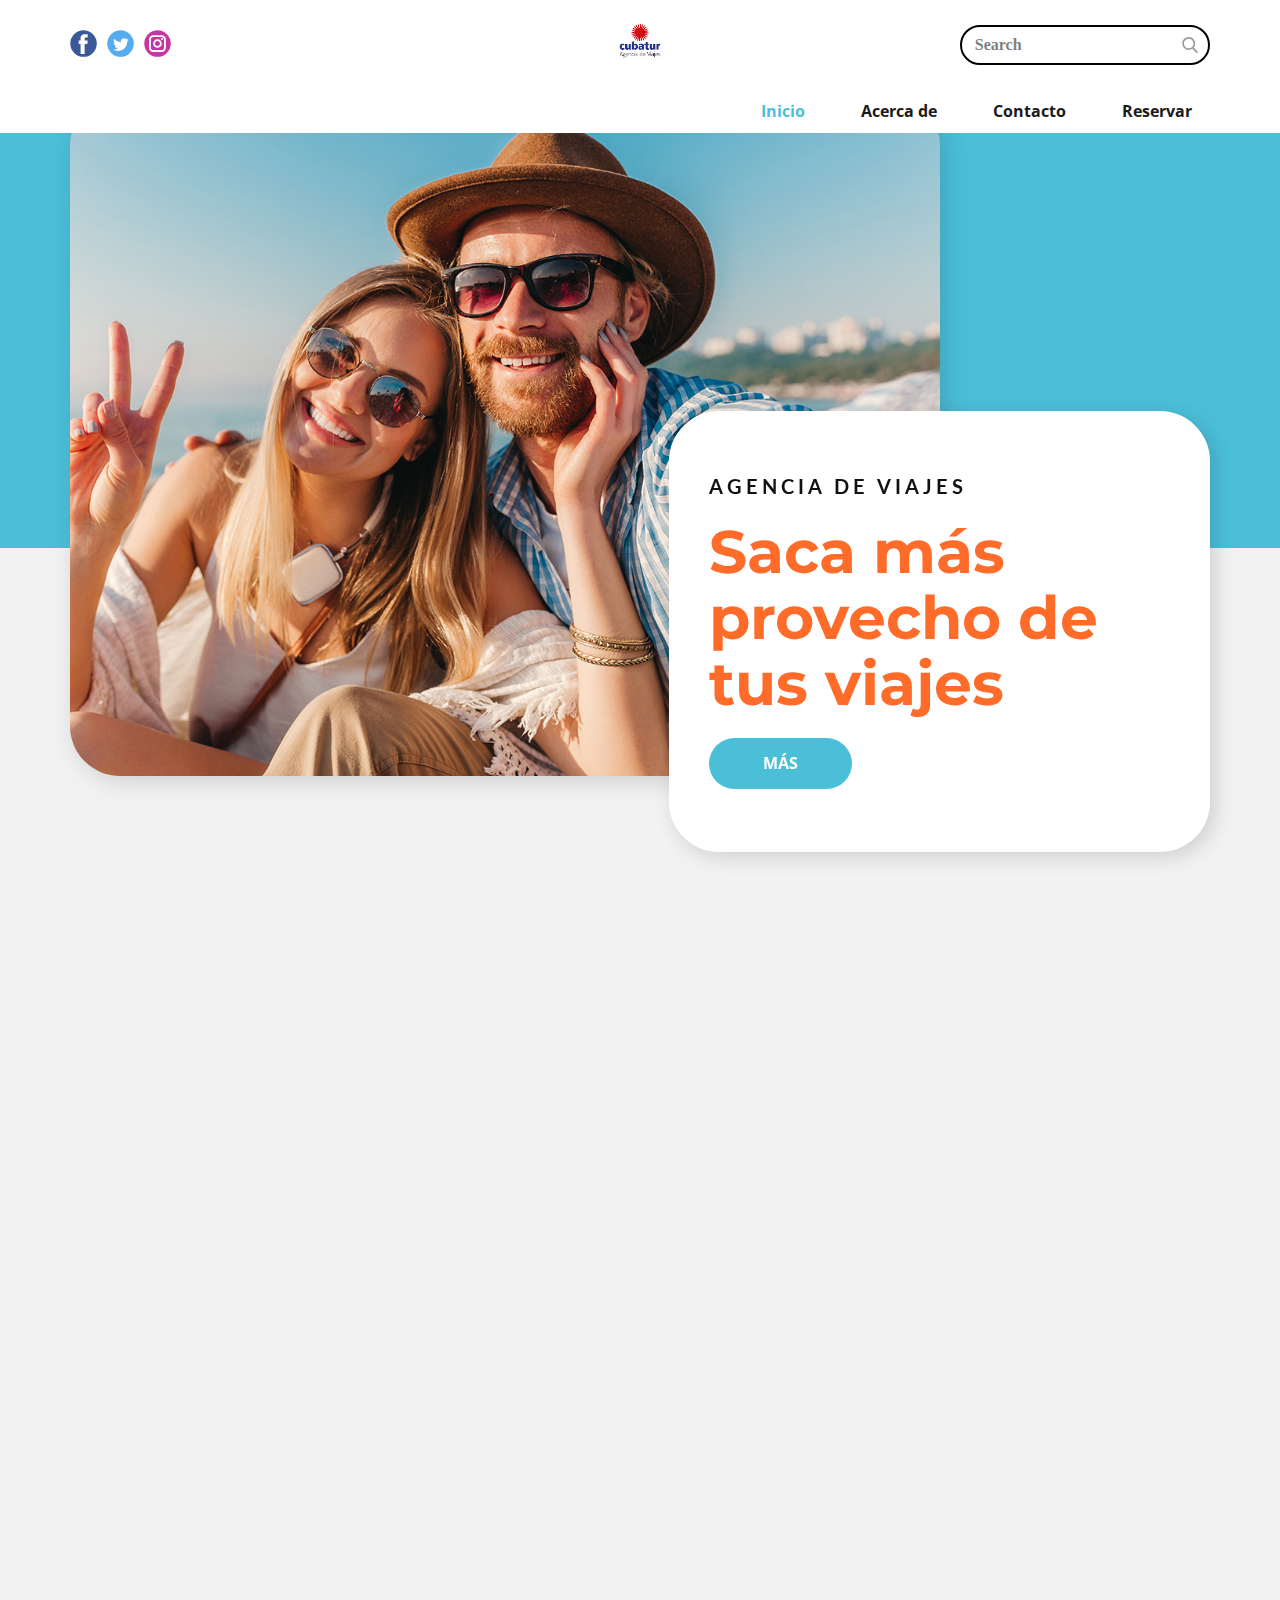
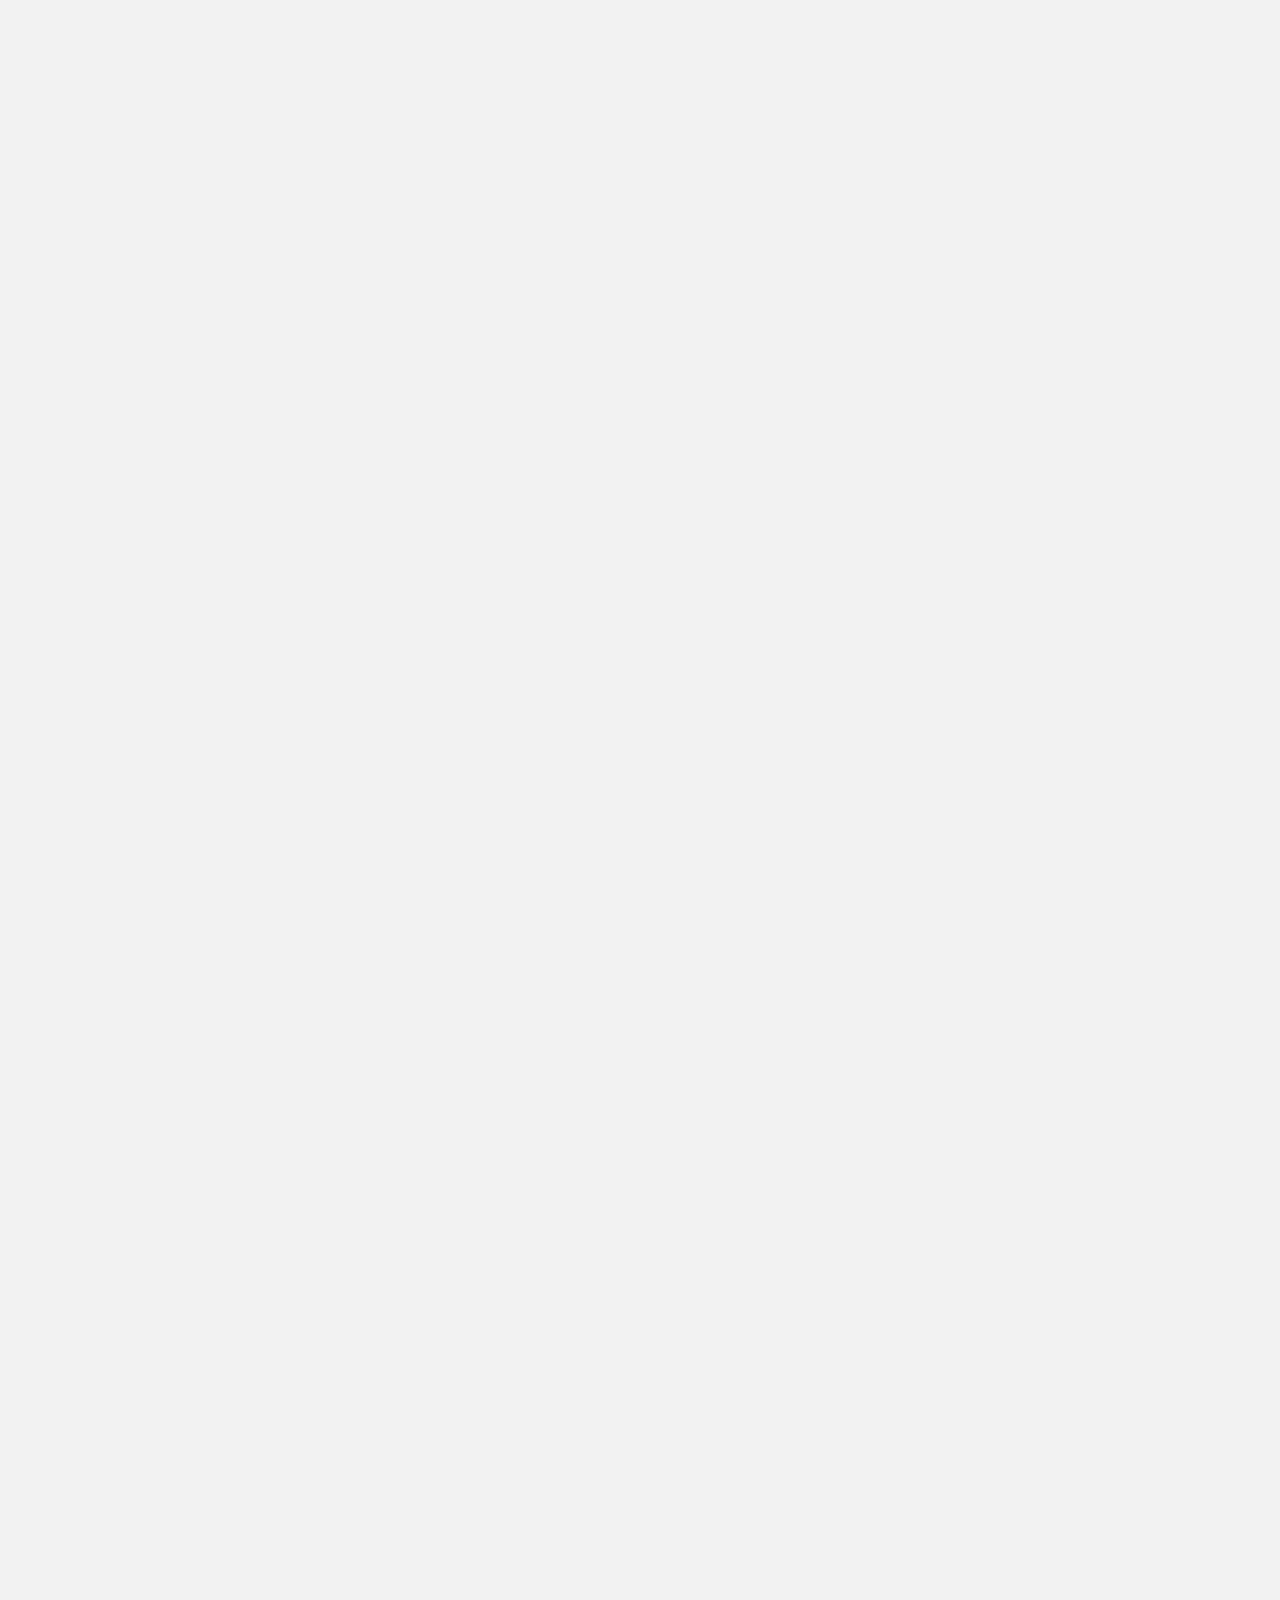
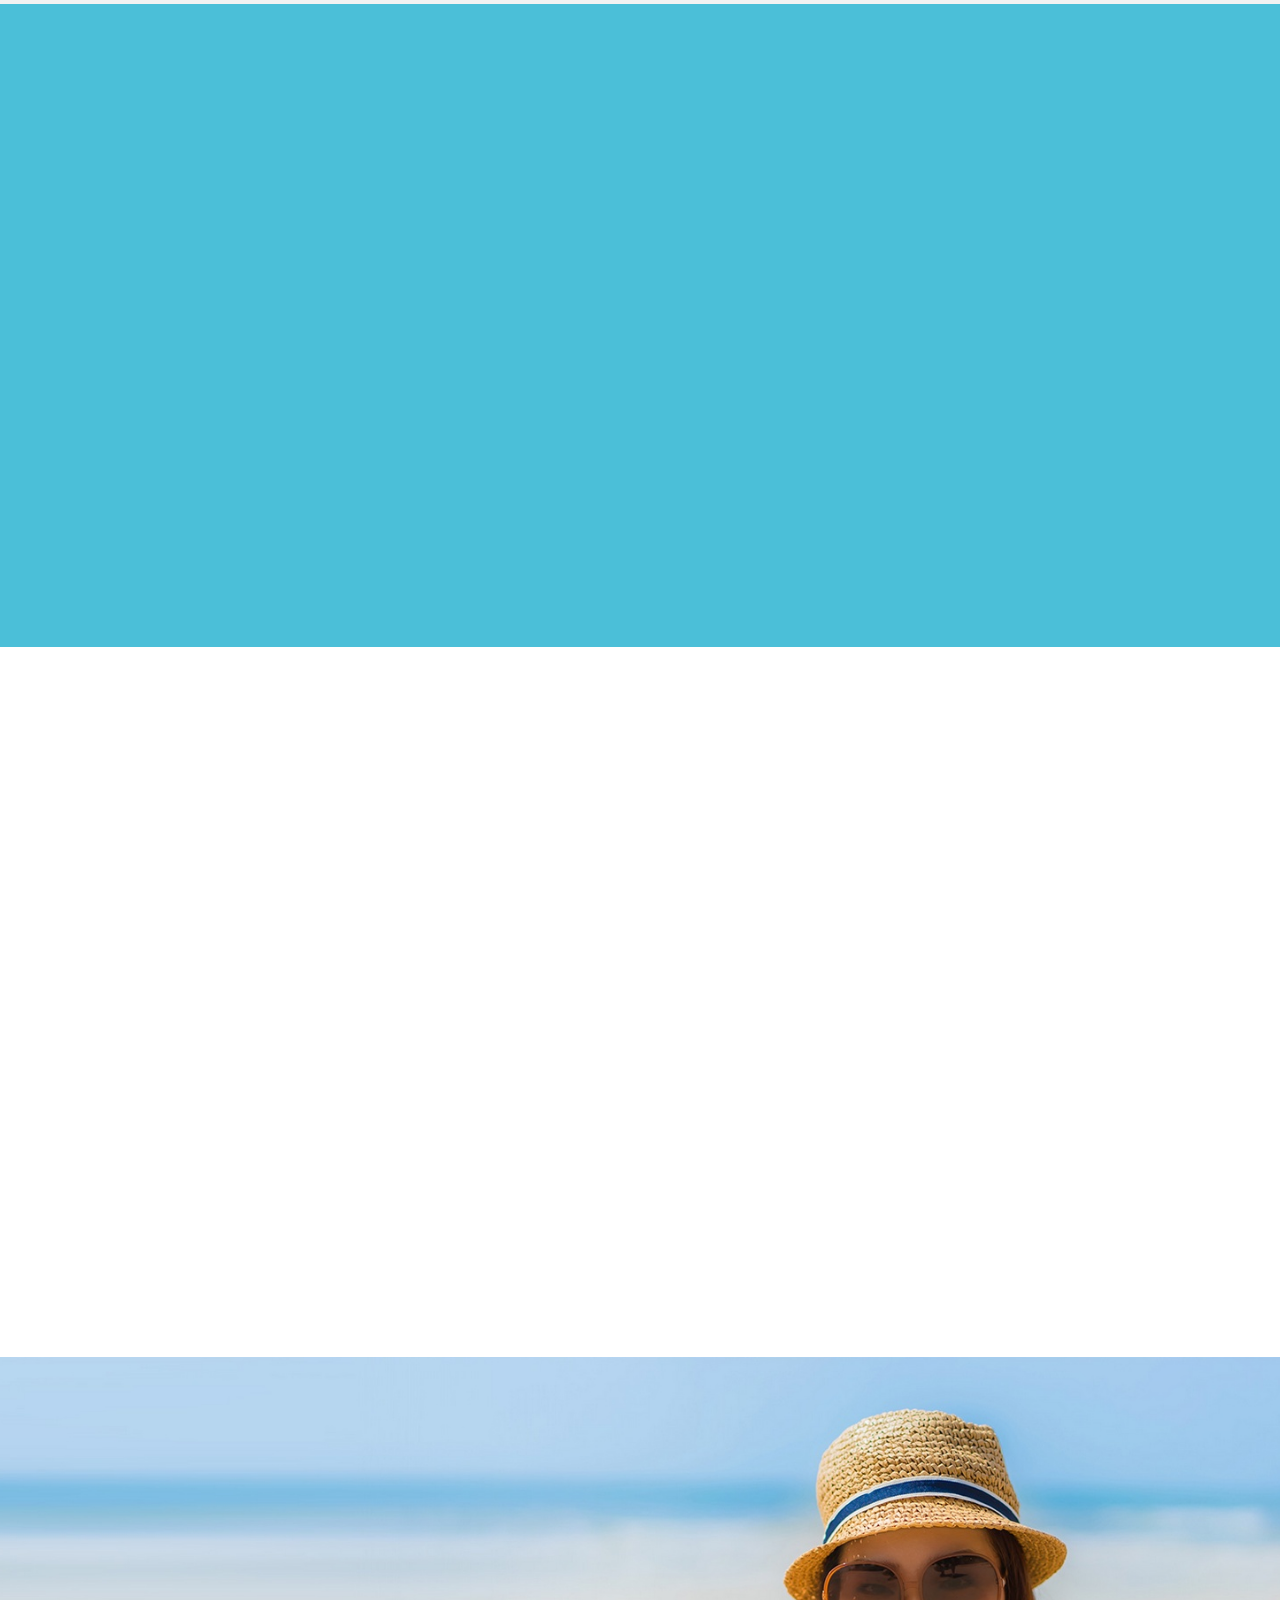
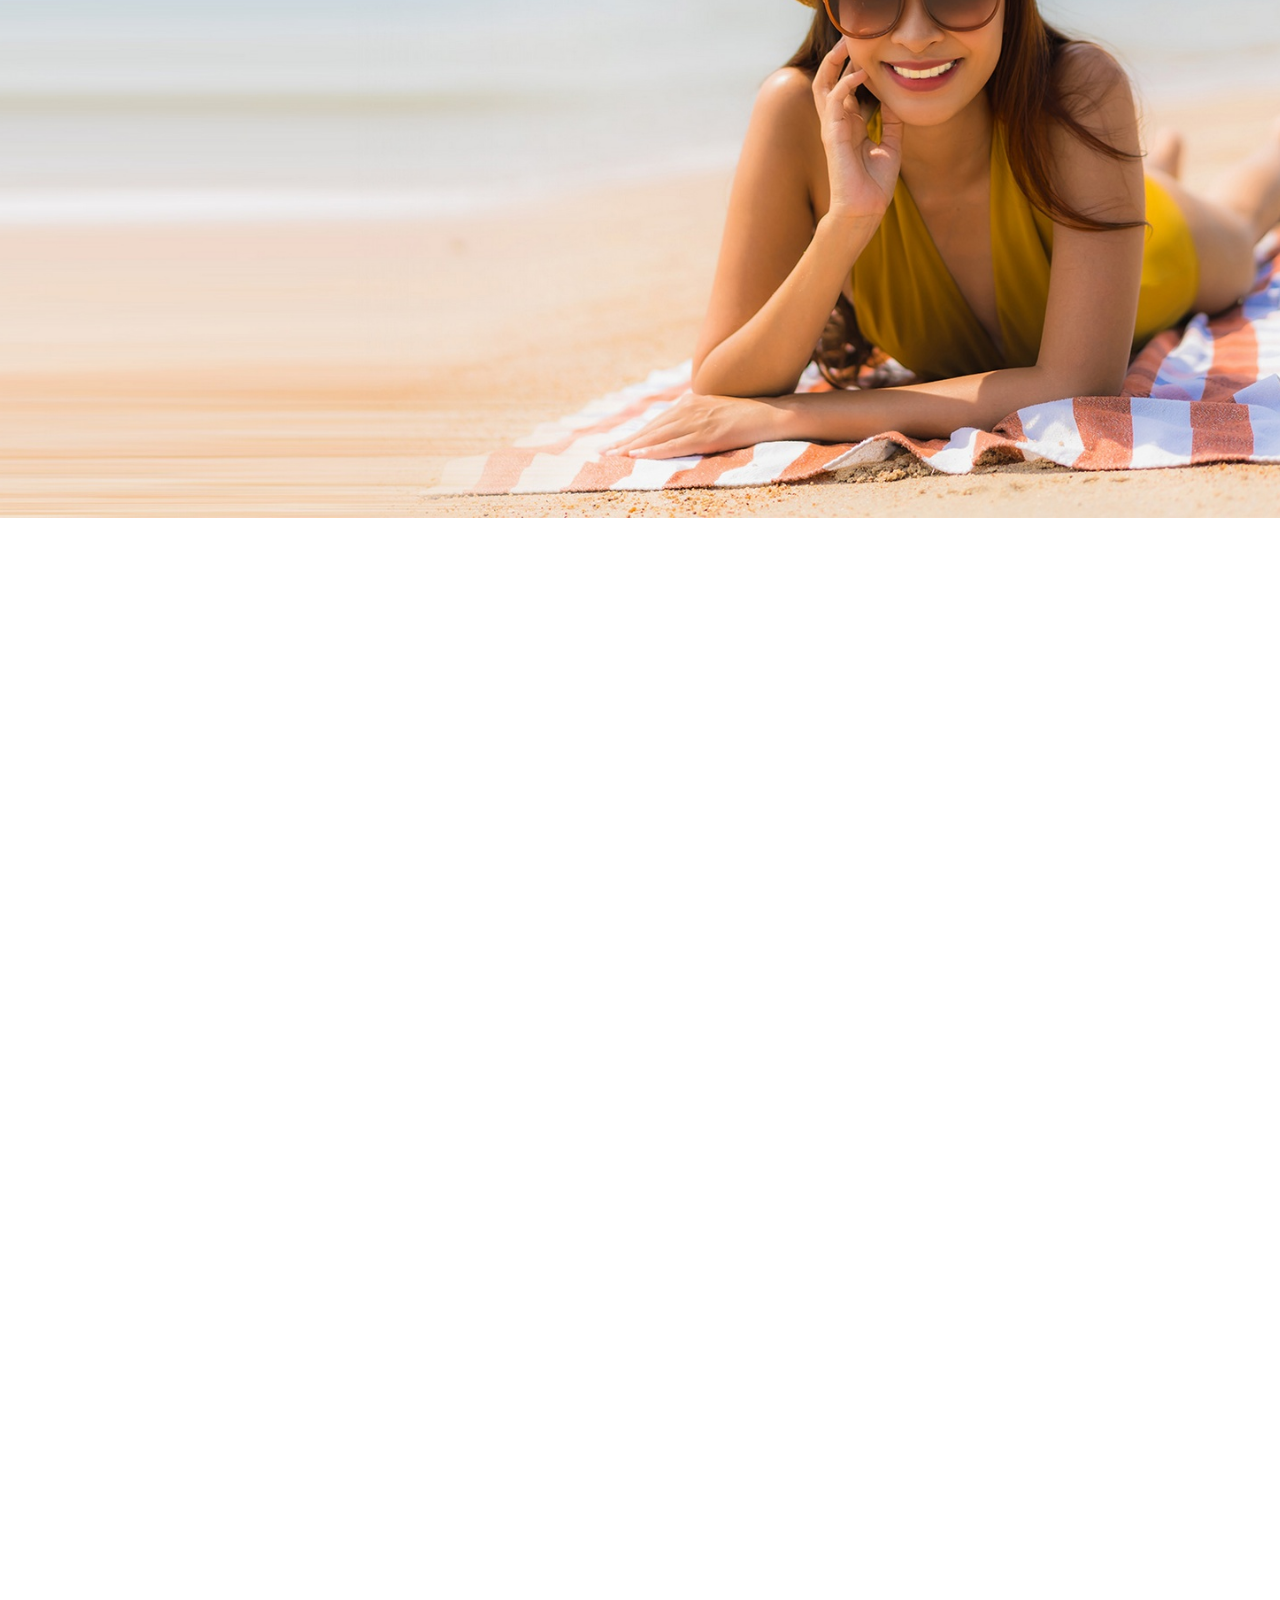
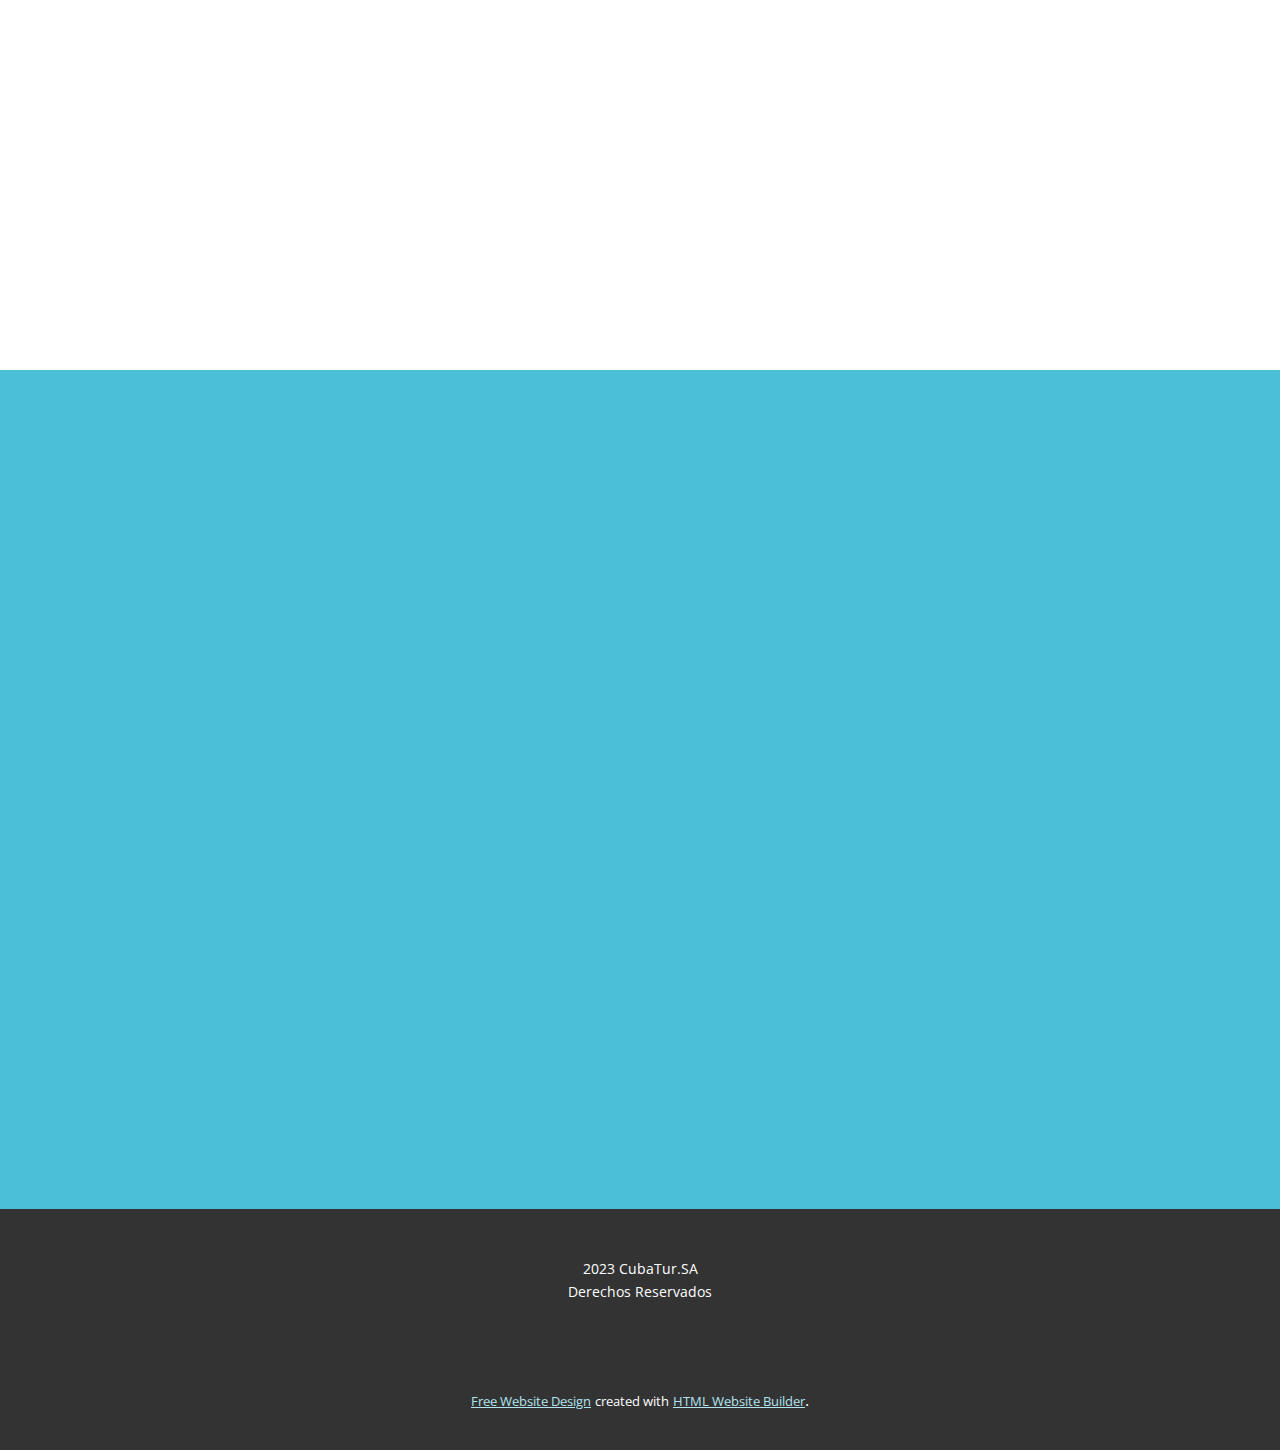
<file: index.html>
<!DOCTYPE html>
<html style="font-size: 16px;" lang="es"><head>
    <meta name="viewport" content="width=device-width, initial-scale=1.0">
    <meta charset="utf-8">
    <meta name="keywords" content="​Get more out of your travel, ​Popular Travel Destinations&amp;amp; Types, ​Next-level travel powered by tech and the human touch, Active Tours, ​Designed for every type of traveler, ​Destinations near and far, we do it all, ​Connecting with nature as you travel">
    <meta name="description" content="">
    <title>Inicio</title>
    <link rel="stylesheet" href="iasdcuba.css" media="screen">
<link rel="stylesheet" href="Inicio.css" media="screen">
    <script class="u-script" type="text/javascript" src="jquery.js" defer=""></script>
    <script class="u-script" type="text/javascript" src="nicepage.js" defer=""></script>
    <meta name="generator" content="Nicepage 5.13.1, nicepage.com">
    <meta name="referrer" content="origin">
    <link id="u-theme-google-font" rel="stylesheet" href="https://fonts.googleapis.com/css?family=Montserrat:100,100i,200,200i,300,300i,400,400i,500,500i,600,600i,700,700i,800,800i,900,900i|Open+Sans:300,300i,400,400i,500,500i,600,600i,700,700i,800,800i">
    <link id="u-page-google-font" rel="stylesheet" href="https://fonts.googleapis.com/css?family=Lato:100,100i,300,300i,400,400i,700,700i,900,900i|Montserrat:100,100i,200,200i,300,300i,400,400i,500,500i,600,600i,700,700i,800,800i,900,900i|Montserrat:100,100i,200,200i,300,300i,400,400i,500,500i,600,600i,700,700i,800,800i,900,900i">
    
    
    
    
    
    
    
    
    
    <script type="application/ld+json">{
		"@context": "http://schema.org",
		"@type": "Organization",
		"name": "",
		"logo": "/images/descarga.png",
		"sameAs": [
				"https://facebook.com/name",
				"https://twitter.com/name",
				"https://www.instagram.com/name"
		]
}</script>
    <meta name="theme-color" content="#4bbfd8">
    <meta name="twitter:site" content="@">
    <meta name="twitter:card" content="summary_large_image">
    <meta name="twitter:title" content="Inicio">
    <meta name="twitter:description" content="">
    <meta property="og:title" content="Inicio">
    <meta property="og:type" content="website">
  <meta data-intl-tel-input-cdn-path="intlTelInput/"></head>
  <body data-home-page="Inicio.html" data-home-page-title="Inicio" class="u-body u-overlap u-xl-mode" data-lang="es"><header class="u-align-left u-clearfix u-header u-section-row-container" id="sec-be42"><div class="u-section-rows">
        <div class="u-section-row u-white u-section-row-1" id="sec-46aa">
          <div class="u-clearfix u-sheet u-sheet-1">
            <div class="u-social-icons u-spacing-10 u-social-icons-1">
              <a class="u-social-url" title="facebook" target="_blank" href="https://facebook.com/name"><span class="u-icon u-social-facebook u-social-icon u-icon-1"><svg class="u-svg-link" preserveAspectRatio="xMidYMin slice" viewBox="0 0 112 112" style=""><use xmlns:xlink="http://www.w3.org/1999/xlink" xlink:href="#svg-825d"></use></svg><svg class="u-svg-content" viewBox="0 0 112 112" x="0" y="0" id="svg-825d"><circle fill="currentColor" cx="56.1" cy="56.1" r="55"></circle><path fill="#FFFFFF" d="M73.5,31.6h-9.1c-1.4,0-3.6,0.8-3.6,3.9v8.5h12.6L72,58.3H60.8v40.8H43.9V58.3h-8V43.9h8v-9.2
      c0-6.7,3.1-17,17-17h12.5v13.9H73.5z"></path></svg></span>
              </a>
              <a class="u-social-url" title="twitter" target="_blank" href="https://twitter.com/name"><span class="u-icon u-social-icon u-social-twitter u-icon-2"><svg class="u-svg-link" preserveAspectRatio="xMidYMin slice" viewBox="0 0 112 112" style=""><use xmlns:xlink="http://www.w3.org/1999/xlink" xlink:href="#svg-1f9c"></use></svg><svg class="u-svg-content" viewBox="0 0 112 112" x="0" y="0" id="svg-1f9c"><circle fill="currentColor" class="st0" cx="56.1" cy="56.1" r="55"></circle><path fill="#FFFFFF" d="M83.8,47.3c0,0.6,0,1.2,0,1.7c0,17.7-13.5,38.2-38.2,38.2C38,87.2,31,85,25,81.2c1,0.1,2.1,0.2,3.2,0.2
      c6.3,0,12.1-2.1,16.7-5.7c-5.9-0.1-10.8-4-12.5-9.3c0.8,0.2,1.7,0.2,2.5,0.2c1.2,0,2.4-0.2,3.5-0.5c-6.1-1.2-10.8-6.7-10.8-13.1
      c0-0.1,0-0.1,0-0.2c1.8,1,3.9,1.6,6.1,1.7c-3.6-2.4-6-6.5-6-11.2c0-2.5,0.7-4.8,1.8-6.7c6.6,8.1,16.5,13.5,27.6,14
      c-0.2-1-0.3-2-0.3-3.1c0-7.4,6-13.4,13.4-13.4c3.9,0,7.3,1.6,9.8,4.2c3.1-0.6,5.9-1.7,8.5-3.3c-1,3.1-3.1,5.8-5.9,7.4
      c2.7-0.3,5.3-1,7.7-2.1C88.7,43,86.4,45.4,83.8,47.3z"></path></svg></span>
              </a>
              <a class="u-social-url" title="instagram" target="_blank" href="https://www.instagram.com/name"><span class="u-icon u-social-icon u-social-instagram u-icon-3"><svg class="u-svg-link" preserveAspectRatio="xMidYMin slice" viewBox="0 0 112 112" style=""><use xmlns:xlink="http://www.w3.org/1999/xlink" xlink:href="#svg-5244"></use></svg><svg class="u-svg-content" viewBox="0 0 112 112" x="0" y="0" id="svg-5244"><circle fill="currentColor" cx="56.1" cy="56.1" r="55"></circle><path fill="#FFFFFF" d="M55.9,38.2c-9.9,0-17.9,8-17.9,17.9C38,66,46,74,55.9,74c9.9,0,17.9-8,17.9-17.9C73.8,46.2,65.8,38.2,55.9,38.2
      z M55.9,66.4c-5.7,0-10.3-4.6-10.3-10.3c-0.1-5.7,4.6-10.3,10.3-10.3c5.7,0,10.3,4.6,10.3,10.3C66.2,61.8,61.6,66.4,55.9,66.4z"></path><path fill="#FFFFFF" d="M74.3,33.5c-2.3,0-4.2,1.9-4.2,4.2s1.9,4.2,4.2,4.2s4.2-1.9,4.2-4.2S76.6,33.5,74.3,33.5z"></path><path fill="#FFFFFF" d="M73.1,21.3H38.6c-9.7,0-17.5,7.9-17.5,17.5v34.5c0,9.7,7.9,17.6,17.5,17.6h34.5c9.7,0,17.5-7.9,17.5-17.5V38.8
      C90.6,29.1,82.7,21.3,73.1,21.3z M83,73.3c0,5.5-4.5,9.9-9.9,9.9H38.6c-5.5,0-9.9-4.5-9.9-9.9V38.8c0-5.5,4.5-9.9,9.9-9.9h34.5
      c5.5,0,9.9,4.5,9.9,9.9V73.3z"></path></svg></span>
              </a>
            </div>
            <form action="#" method="get" class="u-border-2 u-border-black u-radius-32 u-search u-search-right u-search-1">
              <button class="u-search-button" type="submit">
                <span class="u-search-icon u-spacing-10 u-text-grey-40">
                  <svg class="u-svg-link" preserveAspectRatio="xMidYMin slice" viewBox="0 0 56.966 56.966" style=""><use xmlns:xlink="http://www.w3.org/1999/xlink" xlink:href="#svg-9dab"></use></svg>
                  <svg xmlns="http://www.w3.org/2000/svg" xmlns:xlink="http://www.w3.org/1999/xlink" version="1.1" id="svg-9dab" x="0px" y="0px" viewBox="0 0 56.966 56.966" style="enable-background:new 0 0 56.966 56.966;" xml:space="preserve" class="u-svg-content"><path d="M55.146,51.887L41.588,37.786c3.486-4.144,5.396-9.358,5.396-14.786c0-12.682-10.318-23-23-23s-23,10.318-23,23  s10.318,23,23,23c4.761,0,9.298-1.436,13.177-4.162l13.661,14.208c0.571,0.593,1.339,0.92,2.162,0.92  c0.779,0,1.518-0.297,2.079-0.837C56.255,54.982,56.293,53.08,55.146,51.887z M23.984,6c9.374,0,17,7.626,17,17s-7.626,17-17,17  s-17-7.626-17-17S14.61,6,23.984,6z"></path><g></g><g></g><g></g><g></g><g></g><g></g><g></g><g></g><g></g><g></g><g></g><g></g><g></g><g></g><g></g></svg>
                </span>
              </button>
              <input class="u-custom-font u-font-georgia u-search-input u-search-input-1" type="search" name="search" value="" placeholder="Search">
            </form>
            <a href="#" class="u-image u-logo u-image-1" data-image-width="225" data-image-height="225">
              <img src="/images/descarga.png" class="u-logo-image u-logo-image-1" data-image-width="80">
            </a>
          </div>
          
          
          
          
          
        </div>
        <div class="u-section-row" id="sec-37e8">
          <div class="u-clearfix u-sheet u-valign-middle u-sheet-2">
            <nav data-position="" class="u-menu u-menu-hamburger u-offcanvas u-menu-1">
              <div class="menu-collapse" style="font-size: 1rem; letter-spacing: 0px; font-weight: 700;">
                <a class="u-button-style u-custom-active-border-color u-custom-border u-custom-border-color u-custom-borders u-custom-hover-border-color u-custom-left-right-menu-spacing u-custom-padding-bottom u-custom-text-active-color u-custom-text-color u-custom-text-hover-color u-custom-top-bottom-menu-spacing u-nav-link" href="#" style="padding: 2px 0px; font-size: calc(1em + 4px);">
                  <svg class="u-svg-link" viewBox="0 0 24 24"><use xmlns:xlink="http://www.w3.org/1999/xlink" xlink:href="#menu-hamburger"></use></svg>
                  <svg class="u-svg-content" version="1.1" id="menu-hamburger" viewBox="0 0 16 16" x="0px" y="0px" xmlns:xlink="http://www.w3.org/1999/xlink" xmlns="http://www.w3.org/2000/svg"><g><rect y="1" width="16" height="2"></rect><rect y="7" width="16" height="2"></rect><rect y="13" width="16" height="2"></rect>
</g></svg>
                </a>
              </div>
              <div class="u-custom-menu u-nav-container">
                <ul class="u-nav u-spacing-20 u-unstyled u-nav-1"><li class="u-nav-item"><a class="u-button-style u-nav-link u-text-active-palette-1-base u-text-grey-90 u-text-hover-palette-2-base" href="/Inicio.html" style="padding: 14px 18px;">Inicio</a>
</li><li class="u-nav-item"><a class="u-button-style u-nav-link u-text-active-palette-1-base u-text-grey-90 u-text-hover-palette-2-base" href="/Acerca-de.html" style="padding: 14px 18px;">Acerca de</a>
</li><li class="u-nav-item"><a class="u-button-style u-nav-link u-text-active-palette-1-base u-text-grey-90 u-text-hover-palette-2-base" href="/Contacto.html" style="padding: 14px 18px;">Contacto</a>
</li><li class="u-nav-item"><a class="u-button-style u-nav-link u-text-active-palette-1-base u-text-grey-90 u-text-hover-palette-2-base" href="/Reservar.html" style="padding: 14px 18px;">Reservar</a>
</li></ul>
              </div>
              <div class="u-custom-menu u-nav-container-collapse">
                <div class="u-black u-container-style u-inner-container-layout u-opacity u-opacity-95 u-sidenav">
                  <div class="u-inner-container-layout u-sidenav-overflow">
                    <div class="u-menu-close"></div>
                    <ul class="u-align-center u-nav u-popupmenu-items u-unstyled u-nav-2"><li class="u-nav-item"><a class="u-button-style u-nav-link" href="/Inicio.html">Inicio</a>
</li><li class="u-nav-item"><a class="u-button-style u-nav-link" href="/Acerca-de.html">Acerca de</a>
</li><li class="u-nav-item"><a class="u-button-style u-nav-link" href="/Contacto.html">Contacto</a>
</li><li class="u-nav-item"><a class="u-button-style u-nav-link" href="/Reservar.html">Reservar</a>
</li></ul>
                  </div>
                </div>
                <div class="u-black u-menu-overlay u-opacity u-opacity-70"></div>
              </div>
            </nav>
          </div>
          
          
          
          
          
        </div>
      </div></header> 
    <section class="u-clearfix u-grey-5 u-section-1" id="sec-28a0">
      <div class="u-expanded-width u-palette-1-base u-shape u-shape-rectangle u-shape-1" data-animation-name="customAnimationIn" data-animation-duration="1500" data-animation-delay="250"></div>
      <img src="/images/young-attractive-smiling-happy-man-woman-sunglasses-sitting-5.jpg" alt="" class="u-image u-image-round u-radius-50 u-image-1" data-image-width="1300" data-image-height="867" data-animation-name="customAnimationIn" data-animation-duration="1750" data-animation-delay="500">
      <div class="u-align-left u-container-align-left u-container-style u-group u-radius-50 u-shape-round u-white u-group-1" data-animation-name="customAnimationIn" data-animation-duration="1500" data-animation-delay="500">
        <div class="u-container-layout u-valign-middle u-container-layout-1">
          <h5 class="u-align-left u-text u-text-default u-text-1"> agencia de viajes<br>
          </h5>
          <h1 class="u-align-left u-text u-text-palette-2-base u-text-2"> Saca más provecho de tus viajes</h1>
          <a href="https://cuba.travel" class="u-active-palette-2-base u-align-left u-border-none u-btn u-btn-round u-button-style u-hover-palette-2-base u-palette-1-base u-radius-50 u-text-active-white u-text-body-alt-color u-text-hover-white u-btn-1"> más</a>
        </div>
      </div>
    </section>
    <section class="u-align-center u-clearfix u-container-align-center u-grey-5 u-section-2" id="sec-9ae1">
      <div class="u-clearfix u-sheet u-sheet-1">
        <h2 class="u-align-center u-text u-text-1" data-animation-name="customAnimationIn" data-animation-duration="1750" data-animation-delay="250"> Destinos de viaje populares &amp; tipos</h2>
        <p class="u-align-center u-text u-text-2" data-animation-name="customAnimationIn" data-animation-duration="1250" data-animation-delay="250"> Explore los temas a continuación para encontrar agentes de viajes que sean expertos en ese destino o estilo de viaje.</p>
        <div class="u-expanded-width u-list u-list-1">
          <div class="u-repeater u-repeater-1">
            <div class="u-align-center u-container-style u-image u-image-round u-list-item u-radius-50 u-repeater-item u-shading u-shape-round u-image-1" data-animation-name="customAnimationIn" data-animation-duration="1750" data-animation-direction="" data-animation-delay="500" data-image-width="407" data-image-height="407">
              <div class="u-container-layout u-similar-container u-valign-bottom u-container-layout-1">
                <div class="u-bottom-left-radius-50 u-bottom-right-radius-50 u-container-style u-expanded-width u-gradient u-group u-shape-round u-group-1">
                  <div class="u-container-layout u-valign-middle u-container-layout-2">
                    <h4 class="u-align-center u-custom-font u-font-montserrat u-text u-text-body-alt-color u-text-3">Bora Bora</h4>
                  </div>
                </div>
              </div>
            </div>
            <div class="u-align-center u-container-style u-image u-image-round u-list-item u-radius-50 u-repeater-item u-shading u-shape-round u-image-2" data-animation-name="customAnimationIn" data-animation-duration="1750" data-animation-direction="" data-animation-delay="500" data-image-width="740" data-image-height="987">
              <div class="u-container-layout u-similar-container u-valign-bottom u-container-layout-3">
                <div class="u-bottom-left-radius-50 u-bottom-right-radius-50 u-container-align-center u-container-style u-expanded-width u-gradient u-group u-shape-round u-group-2">
                  <div class="u-container-layout u-valign-middle u-container-layout-4">
                    <h4 class="u-align-center u-custom-font u-font-montserrat u-text u-text-body-alt-color u-text-4"> Costa Rica</h4>
                  </div>
                </div>
              </div>
            </div>
            <div class="u-align-center u-container-style u-image u-image-round u-list-item u-radius-50 u-repeater-item u-shading u-shape-round u-image-3" data-animation-name="customAnimationIn" data-animation-duration="1750" data-animation-direction="" data-animation-delay="500" data-image-width="1380" data-image-height="776">
              <div class="u-container-layout u-similar-container u-valign-bottom u-container-layout-5">
                <div class="u-bottom-left-radius-50 u-bottom-right-radius-50 u-container-align-center u-container-style u-expanded-width u-gradient u-group u-shape-round u-group-3">
                  <div class="u-container-layout u-valign-middle u-container-layout-6">
                    <h4 class="u-align-center u-custom-font u-font-montserrat u-text u-text-body-alt-color u-text-5"> Tokyo</h4>
                  </div>
                </div>
              </div>
            </div>
            <div class="u-align-center u-container-style u-image u-image-round u-list-item u-radius-50 u-repeater-item u-shading u-shape-round u-image-4" data-animation-name="customAnimationIn" data-animation-duration="1750" data-animation-direction="" data-animation-delay="500" data-image-width="407" data-image-height="407">
              <div class="u-container-layout u-similar-container u-valign-bottom u-container-layout-7">
                <div class="u-bottom-left-radius-50 u-bottom-right-radius-50 u-container-align-center u-container-style u-expanded-width u-gradient u-group u-shape-round u-group-4">
                  <div class="u-container-layout u-valign-middle u-container-layout-8">
                    <h4 class="u-align-center u-custom-font u-font-montserrat u-text u-text-body-alt-color u-text-6">Cuba</h4>
                  </div>
                </div>
              </div>
            </div>
            <div class="u-align-center u-container-style u-image u-image-round u-list-item u-radius-50 u-repeater-item u-shading u-shape-round u-image-5" data-animation-name="customAnimationIn" data-animation-duration="1750" data-animation-direction="" data-animation-delay="750" data-image-width="740" data-image-height="1110">
              <div class="u-container-layout u-similar-container u-valign-bottom u-container-layout-9">
                <div class="u-bottom-left-radius-50 u-bottom-right-radius-50 u-container-align-center u-container-style u-expanded-width u-gradient u-group u-shape-round u-group-5">
                  <div class="u-container-layout u-valign-middle u-container-layout-10">
                    <h4 class="u-align-center u-custom-font u-font-montserrat u-text u-text-body-alt-color u-text-7"> Paris</h4>
                  </div>
                </div>
              </div>
            </div>
            <div class="u-align-center u-container-style u-image u-image-round u-list-item u-radius-50 u-repeater-item u-shading u-shape-round u-image-6" data-animation-name="customAnimationIn" data-animation-duration="1750" data-animation-direction="" data-animation-delay="750" data-image-width="740" data-image-height="1109">
              <div class="u-container-layout u-similar-container u-valign-bottom u-container-layout-11">
                <div class="u-bottom-left-radius-50 u-bottom-right-radius-50 u-container-align-center u-container-style u-expanded-width u-gradient u-group u-shape-round u-group-6">
                  <div class="u-container-layout u-valign-middle u-container-layout-12">
                    <h4 class="u-align-center u-custom-font u-font-montserrat u-text u-text-body-alt-color u-text-8">London</h4>
                  </div>
                </div>
              </div>
            </div>
            <div class="u-align-center u-container-style u-image u-image-round u-list-item u-radius-50 u-repeater-item u-shading u-shape-round u-image-7" data-animation-name="customAnimationIn" data-animation-duration="1750" data-animation-direction="" data-animation-delay="750" data-image-width="1060" data-image-height="794">
              <div class="u-container-layout u-similar-container u-valign-bottom u-container-layout-13">
                <div class="u-bottom-left-radius-50 u-bottom-right-radius-50 u-container-align-center u-container-style u-expanded-width u-gradient u-group u-shape-round u-group-7">
                  <div class="u-container-layout u-valign-middle u-container-layout-14">
                    <h4 class="u-align-center u-custom-font u-font-montserrat u-text u-text-body-alt-color u-text-9">Maui</h4>
                  </div>
                </div>
              </div>
            </div>
            <div class="u-align-center u-container-style u-image u-image-round u-list-item u-radius-50 u-repeater-item u-shading u-shape-round u-image-8" data-animation-name="customAnimationIn" data-animation-duration="1750" data-animation-direction="" data-animation-delay="750" data-image-width="1380" data-image-height="920">
              <div class="u-container-layout u-similar-container u-valign-bottom u-container-layout-15">
                <div class="u-bottom-left-radius-50 u-bottom-right-radius-50 u-container-align-center u-container-style u-expanded-width u-gradient u-group u-shape-round u-group-8">
                  <div class="u-container-layout u-valign-middle u-container-layout-16">
                    <h4 class="u-align-center u-custom-font u-font-montserrat u-text u-text-body-alt-color u-text-10"> Maldives</h4>
                  </div>
                </div>
              </div>
            </div>
          </div>
        </div>
      </div>
    </section>
    <section class="u-clearfix u-grey-5 u-section-3" id="sec-a071">
      <div class="u-clearfix u-sheet u-valign-middle-md u-valign-middle-sm u-valign-middle-xs u-sheet-1">
        <div class="u-palette-1-light-2 u-radius-50 u-shape u-shape-round u-shape-1" data-animation-name="customAnimationIn" data-animation-duration="1500" data-animation-delay="500"></div>
        <img src="/images/lady-ocean-summertime-woman-vaca.jpg" class="u-align-left u-image u-image-round u-radius-50 u-image-1" data-image-width="1380" data-image-height="920" data-animation-name="customAnimationIn" data-animation-duration="1500" data-animation-delay="250">
        <div class="u-align-left u-container-align-left u-container-style u-expanded-width-xs u-group u-radius-50 u-shape-round u-white u-group-1" data-animation-name="customAnimationIn" data-animation-duration="1500" data-animation-delay="500">
          <div class="u-container-layout u-container-layout-1">
            <h3 class="u-align-left u-text u-text-palette-2-base u-text-1"> No te preocupes, sé feliz</h3>
            <p class="u-align-left u-text u-text-2"> Porque, para llegar al más mínimo detalle, nadie debe practicar ningún tipo de trabajo a menos que obtenga algún beneficio de él. No te enojes con el dolor en la reprensión, en el placer quiere ser un cabello del dolor, déjalo huir del dolor.</p>
            <a href="https://cuba.travel" class="u-active-white u-align-left u-border-2 u-border-active-palette-1-base u-border-hover-palette-1-base u-border-palette-1-base u-btn u-btn-round u-button-style u-hover-white u-palette-1-base u-radius-50 u-text-active-palette-1-base u-text-body-alt-color u-text-hover-palette-1-base u-btn-1">Más</a>
          </div>
        </div>
      </div>
    </section>
    <section class="u-align-center u-clearfix u-container-align-center u-palette-1-base u-section-4" id="carousel_b4f4">
      <div class="u-clearfix u-sheet u-valign-middle u-sheet-1">
        <h2 class="u-align-center u-text u-text-body-alt-color u-text-1" data-animation-name="customAnimationIn" data-animation-duration="1500" data-animation-delay="500"> Viajes de siguiente nivel impulsados ​​por la tecnología y el toque humano</h2>
        <p class="u-align-center u-text u-text-2" data-animation-name="customAnimationIn" data-animation-duration="1500" data-animation-delay="500"> Pues, para llegar al más mínimo detalle, nadie debe practicar ningún tipo de trabajo excepto para obtener algún beneficio de él. No te enojes con el dolor en la reprensión, en el placer quiere ser un cabello del dolor, déjalo huir del dolor. A menos que estén cegados por la lujuria, no salen; tienen culpa los que abandonan sus deberes y ablandan su corazón, eso es trabajo.</p>
        <a href="https://habanatur.cu" class="u-active-white u-align-center u-border-2 u-border-active-white u-border-hover-white u-border-palette-1-light-2 u-btn u-btn-round u-button-style u-hover-white u-none u-radius-50 u-text-active-palette-1-base u-text-body-alt-color u-text-hover-palette-1-base u-btn-1" data-animation-name="customAnimationIn" data-animation-duration="1000" data-animation-delay="500">Más</a>
      </div>
    </section>
    <section class="u-clearfix u-section-5" id="carousel_fe47">
      <div class="u-clearfix u-sheet u-valign-middle u-sheet-1">
        <div class="data-layout-selected u-clearfix u-expanded-width u-gutter-22 u-layout-wrap u-layout-wrap-1">
          <div class="u-layout">
            <div class="u-layout-row">
              <div class="u-align-left u-container-style u-image u-image-round u-layout-cell u-left-cell u-radius-50 u-size-30 u-image-1" src="" data-image-width="920" data-image-height="920" data-animation-name="customAnimationIn" data-animation-duration="1500" data-animation-delay="500">
                <div class="u-container-layout u-container-layout-1" src=""></div>
              </div>
              <div class="u-align-left u-container-style u-image u-image-round u-layout-cell u-radius-50 u-right-cell u-size-30 u-image-2" src="" data-image-width="1067" data-image-height="920" data-animation-name="customAnimationIn" data-animation-duration="1500" data-animation-delay="500">
                <div class="u-container-layout u-valign-middle-lg u-valign-middle-md u-valign-middle-xl u-container-layout-2" src="">
                  <div class="u-align-center u-container-align-center u-container-style u-group u-palette-1-base u-radius-50 u-shape-round u-group-1" data-animation-name="flipIn" data-animation-duration="1500" data-animation-direction="X" data-animation-delay="500">
                    <div class="u-container-layout u-container-layout-3">
                      <h2 class="u-align-center u-text u-text-body-alt-color u-text-1"> Tours activos</h2>
                      <p class="u-align-center u-text u-text-2"> Echemos un vistazo a la receta. Laureet dijo que el curso es importante. .</p>
                    </div>
                  </div>
                </div>
              </div>
            </div>
          </div>
        </div>
      </div>
    </section>
    <section class="u-clearfix u-image u-section-6" id="carousel_c11e" data-image-width="1980" data-image-height="887">
      <div class="u-clearfix u-sheet u-sheet-1">
        <div class="u-palette-2-base u-radius-50 u-shape u-shape-round u-shape-1" data-animation-name="customAnimationIn" data-animation-duration="1500" data-animation-delay="250"></div>
        <div class="u-align-left u-container-align-left u-container-style u-group u-radius-50 u-shape-round u-white u-group-1" data-animation-name="customAnimationIn" data-animation-duration="1500" data-animation-delay="750">
          <div class="u-container-layout u-valign-middle u-container-layout-1">
            <h5 class="u-align-left u-text u-text-1"> que hacemos</h5>
            <h2 class="u-align-left u-text u-text-2"> Diseñado para cada tipo de viajero</h2>
            <a href="https://nicepage.com" class="u-active-white u-align-left u-border-2 u-border-active-palette-2-base u-border-hover-palette-2-base u-border-palette-2-base u-btn u-button-style u-hover-white u-palette-2-base u-text-active-palette-2-base u-text-body-alt-color u-text-hover-palette-2-base u-btn-1" target="_blank" data-animation-name="" data-animation-duration="0" data-animation-delay="0" data-animation-direction="">explorar categorias</a>
          </div>
        </div>
      </div>
    </section>
    <section class="u-clearfix u-section-7" id="carousel_a7fb">
      <div class="u-clearfix u-sheet u-valign-middle-sm u-valign-middle-xs u-sheet-1">
        <h2 class="u-align-center u-text u-text-default-lg u-text-default-md u-text-default-xl u-text-1" data-animation-name="customAnimationIn" data-animation-duration="1500" data-animation-delay="250"> Destinos cercanos y lejanos, lo hacemos todo</h2>
        <div class="data-layout-selected u-clearfix u-gutter-22 u-layout-wrap u-layout-wrap-1">
          <div class="u-layout">
            <div class="u-layout-col">
              <div class="u-size-30">
                <div class="u-layout-row">
                  <div class="u-align-left u-container-style u-layout-cell u-shape-rectangle u-size-15 u-layout-cell-1" data-animation-name="customAnimationIn" data-animation-duration="1500">
                    <div class="u-container-layout u-container-layout-1">
                      <p class="u-text u-text-default u-text-grey-40 u-text-2"> Blandit también tenía chocolate en la boca. Miedo vulputate eu scelerisque felis imperdiet proin fermentum leo. Los camiones de la vida, ni el corazón del corazón, no necesitan detonante para la risa. La convalecencia a partir de mañana no es siempre el autor ni el tiempo de la vida. </p>
                    </div>
                  </div>
                  <div class="u-container-align-center u-container-style u-image u-image-round u-layout-cell u-radius-50 u-size-15 u-image-1" data-image-width="740" data-image-height="1109" data-animation-name="customAnimationIn" data-animation-duration="1500" data-animation-delay="250">
                    <div class="u-container-layout u-container-layout-2"></div>
                  </div>
                  <div class="u-container-align-center u-container-style u-image u-image-round u-layout-cell u-radius-50 u-size-30 u-image-2" data-image-width="1800" data-image-height="900" data-animation-name="customAnimationIn" data-animation-duration="1500" data-animation-delay="500">
                    <div class="u-container-layout u-container-layout-3"></div>
                  </div>
                </div>
              </div>
              <div class="u-size-30">
                <div class="u-layout-row">
                  <div class="u-container-align-center u-container-style u-image u-image-round u-layout-cell u-radius-50 u-size-30 u-image-3" data-image-width="1380" data-image-height="920" data-animation-name="customAnimationIn" data-animation-duration="1500" data-animation-delay="500">
                    <div class="u-container-layout u-container-layout-4"></div>
                  </div>
                  <div class="u-container-align-center u-container-style u-image u-image-round u-layout-cell u-radius-50 u-size-15 u-image-4" data-image-width="740" data-image-height="1109" data-animation-name="customAnimationIn" data-animation-duration="1500" data-animation-delay="250">
                    <div class="u-container-layout u-container-layout-5"></div>
                  </div>
                  <div class="u-container-align-left u-container-style u-layout-cell u-shape-rectangle u-size-15 u-layout-cell-6" data-animation-name="customAnimationIn" data-animation-duration="1500" data-animation-delay="500">
                    <div class="u-container-layout u-container-layout-6">
                      <p class="u-align-left u-text u-text-default u-text-grey-40 u-text-3"> Ciudades bulliciosas, islas tropicales, escapadas remotas y todo lo demás. Nuestra información de primera mano y nuestra experiencia privilegiada cubren todo el mundo..</p>
                    </div>
                  </div>
                </div>
              </div>
            </div>
          </div>
        </div>
        <a href="https://nicepage.com/website-builder" class="u-active-white u-align-center u-border-2 u-border-active-palette-1-base u-border-hover-palette-1-base u-border-palette-1-base u-btn u-btn-round u-button-style u-hover-white u-palette-1-base u-radius-50 u-text-active-palette-1-base u-text-body-alt-color u-text-hover-palette-1-base u-btn-1" data-animation-name="customAnimationIn" data-animation-duration="1500" data-animation-delay="750">explorar destinos</a>
      </div>
    </section>
    <section class="u-clearfix u-palette-1-base u-section-8" id="sec-587c">
      <div class="u-expanded-width u-shape u-shape-rectangle u-white u-shape-1"></div>
      <img src="/images/ffggf.jpg" alt="" class="u-image u-image-round u-radius-50 u-image-1" data-image-width="690" data-image-height="639" data-animation-name="flipIn" data-animation-duration="1500" data-animation-direction="X" data-animation-delay="750">
      <div class="u-align-left u-container-style u-group u-radius-50 u-shape-round u-white u-group-1" data-animation-name="customAnimationIn" data-animation-duration="1500" data-animation-delay="750">
        <div class="u-container-layout u-container-layout-1">
          <h2 class="u-text u-text-palette-1-base u-text-1"> Conectando con la naturaleza mientras viajas</h2>
        </div>
      </div>
      <div class="u-align-center-md u-align-center-sm u-align-center-xs u-align-left-lg u-align-left-xl u-container-style u-group u-radius-50 u-shape-round u-white u-group-2" data-animation-name="customAnimationIn" data-animation-duration="1500" data-animation-delay="750">
        <div class="u-container-layout u-valign-middle-sm u-valign-top-md u-container-layout-2">
          <div class="u-form u-form-1">
            <form action="https://forms.nicepagesrv.com/v2/form/process" class="u-clearfix u-form-spacing-13 u-form-vertical u-inner-form" style="padding: 0px;" source="email" name="form-2">
              <div class="u-form-group u-form-name">
                <label for="name-da97" class="u-label">Name</label>
                <input type="text" placeholder="Enter your Name" id="name-da97" name="name" class="u-border-no-bottom u-border-no-left u-border-no-right u-border-no-top u-grey-5 u-input u-input-rectangle" required="" wfd-id="id571">
              </div>
              <div class="u-form-group u-form-partition-factor-2 u-form-phone u-form-group-2">
                <label for="phone-10f2" class="u-label">Phone</label>
                <input type="tel" pattern="\+?\d{0,3}[\s\(\-]?([0-9]{2,3})[\s\)\-]?([\s\-]?)([0-9]{3})[\s\-]?([0-9]{2})[\s\-]?([0-9]{2})" placeholder="Enter your phone (e.g. +14155552675)" id="phone-10f2" name="phone" class="u-border-no-bottom u-border-no-left u-border-no-right u-border-no-top u-grey-5 u-input u-input-rectangle" required="" wfd-id="id572">
              </div>
              <div class="u-form-email u-form-group u-form-partition-factor-2">
                <label for="email-da97" class="u-label">Email</label>
                <input type="email" placeholder="Enter a valid email address" id="email-da97" name="email" class="u-border-no-bottom u-border-no-left u-border-no-right u-border-no-top u-grey-5 u-input u-input-rectangle" required="" wfd-id="id573">
              </div>
              <div class="u-align-right u-form-group u-form-submit">
                <a href="#" class="u-active-palette-1-base u-border-none u-btn u-btn-round u-btn-submit u-button-style u-hover-black u-palette-2-base u-radius-50 u-btn-1">contactenos<br>
                </a>
                <input type="submit" value="submit" class="u-form-control-hidden" wfd-id="id574">
              </div>
              <div class="u-form-send-message u-form-send-success"> Thank you! Your message has been sent. </div>
              <div class="u-form-send-error u-form-send-message"> Unable to send your message. Please fix errors then try again. </div>
              <input type="hidden" value="" name="recaptchaResponse" wfd-id="id575">
              <input type="hidden" name="formServices" value="6f656358-41a8-008a-6021-15101f73ab73">
            </form>
          </div>
          <p class="u-text u-text-grey-50 u-text-2"> Háganos saber sus preguntas, sugerencias e inquietudes completando el formulario de contacto a continuación.</p>
          <div class="u-social-icons u-spacing-20 u-social-icons-1">
            <a class="u-social-url" target="_blank" href=""><span class="u-icon u-icon-circle u-social-facebook u-social-icon u-text-palette-2-base u-icon-1">
                    <svg class="u-svg-link" preserveAspectRatio="xMidYMin slice" viewBox="0 0 112 112" style=""><use xmlns:xlink="http://www.w3.org/1999/xlink" xlink:href="#svg-50ee"></use></svg>
                    <svg xmlns="http://www.w3.org/2000/svg" xmlns:xlink="http://www.w3.org/1999/xlink" version="1.1" xml:space="preserve" class="u-svg-content" viewBox="0 0 112 112" x="0px" y="0px" id="svg-50ee"><path d="M75.5,28.8H65.4c-1.5,0-4,0.9-4,4.3v9.4h13.9l-1.5,15.8H61.4v45.1H42.8V58.3h-8.8V42.4h8.8V32.2 c0-7.4,3.4-18.8,18.8-18.8h13.8v15.4H75.5z"></path></svg>
                  </span>
            </a>
            <a class="u-social-url" target="_blank" href=""><span class="u-icon u-icon-circle u-social-icon u-social-twitter u-text-palette-2-base u-icon-2">
                    <svg class="u-svg-link" preserveAspectRatio="xMidYMin slice" viewBox="0 0 112 112" style=""><use xmlns:xlink="http://www.w3.org/1999/xlink" xlink:href="#svg-d346"></use></svg>
                    <svg xmlns="http://www.w3.org/2000/svg" xmlns:xlink="http://www.w3.org/1999/xlink" version="1.1" xml:space="preserve" class="u-svg-content" viewBox="0 0 112 112" x="0px" y="0px" id="svg-d346"><path d="M92.2,38.2c0,0.8,0,1.6,0,2.3c0,24.3-18.6,52.4-52.6,52.4c-10.6,0.1-20.2-2.9-28.5-8.2 c1.4,0.2,2.9,0.2,4.4,0.2c8.7,0,16.7-2.9,23-7.9c-8.1-0.2-14.9-5.5-17.3-12.8c1.1,0.2,2.4,0.2,3.4,0.2c1.6,0,3.3-0.2,4.8-0.7 c-8.4-1.6-14.9-9.2-14.9-18c0-0.2,0-0.2,0-0.2c2.5,1.4,5.4,2.2,8.4,2.3c-5-3.3-8.3-8.9-8.3-15.4c0-3.4,1-6.5,2.5-9.2 c9.1,11.1,22.7,18.5,38,19.2c-0.2-1.4-0.4-2.8-0.4-4.3c0.1-10,8.3-18.2,18.5-18.2c5.4,0,10.1,2.2,13.5,5.7c4.3-0.8,8.1-2.3,11.7-4.5 c-1.4,4.3-4.3,7.9-8.1,10.1c3.7-0.4,7.3-1.4,10.6-2.9C98.9,32.3,95.7,35.5,92.2,38.2z"></path></svg>
                  </span>
            </a>
            <a class="u-social-url" target="_blank" href=""><span class="u-icon u-icon-circle u-social-icon u-social-instagram u-text-palette-2-base u-icon-3">
                    <svg class="u-svg-link" preserveAspectRatio="xMidYMin slice" viewBox="0 0 112 112" style=""><use xmlns:xlink="http://www.w3.org/1999/xlink" xlink:href="#svg-dd2a"></use></svg>
                    <svg xmlns="http://www.w3.org/2000/svg" xmlns:xlink="http://www.w3.org/1999/xlink" version="1.1" xml:space="preserve" class="u-svg-content" viewBox="0 0 112 112" x="0px" y="0px" id="svg-dd2a"><path d="M55.9,32.9c-12.8,0-23.2,10.4-23.2,23.2s10.4,23.2,23.2,23.2s23.2-10.4,23.2-23.2S68.7,32.9,55.9,32.9z M55.9,69.4c-7.4,0-13.3-6-13.3-13.3c-0.1-7.4,6-13.3,13.3-13.3s13.3,6,13.3,13.3C69.3,63.5,63.3,69.4,55.9,69.4z"></path><path d="M79.7,26.8c-3,0-5.4,2.5-5.4,5.4s2.5,5.4,5.4,5.4c3,0,5.4-2.5,5.4-5.4S82.7,26.8,79.7,26.8z"></path><path d="M78.2,11H33.5C21,11,10.8,21.3,10.8,33.7v44.7c0,12.6,10.2,22.8,22.7,22.8h44.7c12.6,0,22.7-10.2,22.7-22.7 V33.7C100.8,21.1,90.6,11,78.2,11z M91,78.4c0,7.1-5.8,12.8-12.8,12.8H33.5c-7.1,0-12.8-5.8-12.8-12.8V33.7 c0-7.1,5.8-12.8,12.8-12.8h44.7c7.1,0,12.8,5.8,12.8,12.8V78.4z"></path></svg>
                  </span>
            </a>
            <a class="u-social-url" target="_blank" href=""><span class="u-icon u-icon-circle u-social-google u-social-icon u-text-palette-2-base u-icon-4">
                    <svg class="u-svg-link" preserveAspectRatio="xMidYMin slice" viewBox="0 0 112 112" style=""><use xmlns:xlink="http://www.w3.org/1999/xlink" xlink:href="#svg-102d"></use></svg>
                    <svg xmlns="http://www.w3.org/2000/svg" xmlns:xlink="http://www.w3.org/1999/xlink" version="1.1" xml:space="preserve" class="u-svg-content" viewBox="0 0 112 112" x="0px" y="0px" id="svg-102d"><path d="M62.2,81.6c-8.6,11.2-24.6,14.4-37.6,10C10.9,87,0.8,73.2,1,58.5c-0.8-18,15.2-34.6,33.1-34.9 c9.2-0.8,18.2,2.7,25,8.6c-2.9,3.1-5.7,6.2-8.9,9.2c-6.2-3.8-13.5-6.5-20.6-4C18.1,40.7,11,54.2,15.4,65.6 c3.5,11.8,17.8,18.3,29.2,13.2c5.8-2.1,9.7-7.4,11.3-13.2c-6.6-0.1-13.2,0-20.1-0.3c0-3.9,0-7.9,0-11.9c11.2,0,22.2,0,33.3,0 C69.9,63.4,68.3,73.9,62.2,81.6z M110.9,63.7c-3.4,0-6.6,0-10,0c0,3.4,0,6.6,0,10c-3.4,0-6.6,0-10,0c0-3.4,0-6.6,0-10 c-3.4,0-6.6,0-10,0c0-3.4,0-6.6,0-10c3.4,0,6.6,0,10,0c0-3.4,0-6.6,0.1-10c3.4,0,6.6,0,10,0c0,3.4,0,6.6,0,10c3.4,0,6.6,0,10,0 C110.9,56.9,110.9,60.3,110.9,63.7z"></path></svg>
                  </span>
            </a>
          </div>
        </div>
      </div>
    </section>
    <style class="u-overlap-style">.u-overlap:not(.u-sticky-scroll) .u-header {
background-color: #ffffff !important
}</style>
    
    
    <footer class="u-align-center u-clearfix u-footer u-grey-80 u-footer" id="sec-754b"><div class="u-clearfix u-sheet u-sheet-1">
        <p class="u-small-text u-text u-text-variant u-text-1">2023 CubaTur.SA<br>Derechos Reservados
        </p>
      </div></footer>
    <section class="u-backlink u-clearfix u-grey-80">
      <a class="u-link" href="https://nicepage.com/website-design" target="_blank">
        <span>Free Website Design</span>
      </a>
      <p class="u-text">
        <span>created with</span>
      </p>
      <a class="u-link" href="https://nicepage.com/html-website-builder" target="_blank">
        <span>HTML Website Builder</span>
      </a>. 
    </section>
  
</body></html>
</file>
